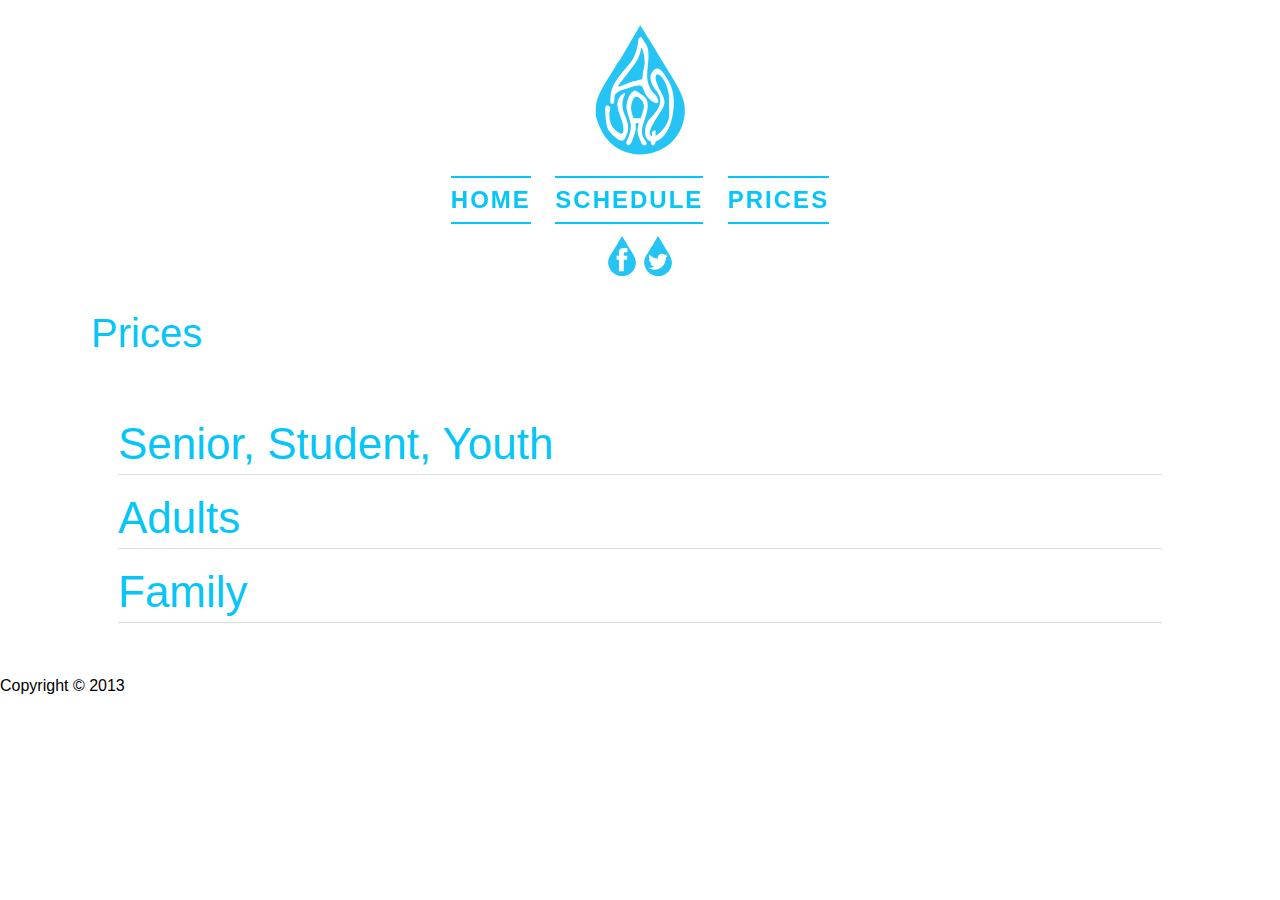
<file: prices.html>
<!doctype html>
<html>
<head>
<meta charset="UTF-8">
<title>Aqua Public Pool</title>
<link href="css/reset.css" rel="stylesheet">
<link href="css/general.css" rel="stylesheet">
<link href="css/accordion.css" rel="stylesheet">
<link rel="shortcut icon" href="../favicon.ico">
<!-- Tags for older devices -->
<meta name="handheldfriendly" content="true">
<meta name="mobileoptimized" content="240">
<!-- For newer devices; we want to support:
		-any width
		-set the scale to 1 -->
<meta name="viewport" content="width=device-width,initial-scale=1">

</head>

<body>

<!--///////////////////////////////////////////////////////////////////////////// Masthead -->

	<header class="masthead">
	
			<a href="../exercise-7/index.html"><img src="images/logo.svg" alt="Logo" class="logo"></a>
			
	</header>
	
<!--///////////////////////////////////////////////////////////////////////////// Navigation -->

		<header class="vs-header">
			<ul class="vs-nav">
				<li class="vs-nav"><a href="../exercise-7/index.html">Home</a></li>
				<li class="vs-nav"><a href="../exercise-7/schedule.html">Schedule</a></li>
				<li class="vs-nav"><a href="../exercise-7/prices.html">Prices</a></li>
			</ul>
			<ul class="social">
				<li><a href="https://www.facebook.com/"><img src="images/facebook_icon.svg" alt="Facebook"></a></li>
				<li><a href="https://twitter.com/"><img src="images/twitter_icon.svg" alt="Twitter"></a></li>
			</ul>
		</header>
			
<!--///////////////////////////////////////////////////////////////////////////// Content -->

		<div class="vs-wrapper">
			<h1>Prices</h1>
		</div>
	
			<div class="content">
				<ul id="cbp-ntaccordion" class="cbp-ntaccordion">
					<li>
						<h3 class="cbp-nttrigger">Senior, Student, Youth</h3>
						<div class="cbp-ntcontent">
								<h4>1 Session</h4>
							<p>$2.90</p>
								<h4>1 Month</h4>
							<p>$62.25</p>
								<h4>3 Months</h4>
							<p>$123.50</p>
								<h4>6 Months</h4>
							<p>$229.50</p>
								<h4>1 Year</h4>
							<p>$415.00</p>
						</div>
					</li>
					<li>
						<h3 class="cbp-nttrigger">Adults</h3>
						<div class="cbp-ntcontent">
								<h4>1 Session</h4>
							<p>$4.85</p>
								<h4>1 Month</h4>
							<p>$76.50</p>
								<h4>3 Months</h4>
							<p>$151.50</p>
								<h4>6 Months</h4>
							<p>$280.75</p>
								<h4>1 Year</h4>
							<p>$510.50</p>
						</div>
					</li>
					<li>
						<h3 class="cbp-nttrigger">Family</h3>
						<div class="cbp-ntcontent">
								<h4>1 Session</h4>
							<p>$3.75</p>
								<h4>1 Month</h4>
							<p>$101.75</p>
								<h4>3 Months</h4>
							<p>$275.00</p>
								<h4>6 Months</h4>
							<p>$504.75</p>
								<h4>1 Year</h4>
							<p>$919.50</p>
						</div>
					</li>
				</ul>
			</div>

<!--///////////////////////////////////////////////////////////////////////////// Footer -->

		<footer>
			<p class="copyright">Copyright © 2013</p>
		</footer>
	
	<script src="js/nav.js"></script>
	<script src="https://ajax.googleapis.com/ajax/libs/jquery/1.9.1/jquery.min.js"></script>
	<script src="js/accordion.js"></script>
	<script>
			$( function() {
				/*
				- how to call the plugin:
				$( selector ).cbpNTAccordion( [options] );
				- destroy:
				$( selector ).cbpNTAccordion( 'destroy' );
				*/

				$( '#cbp-ntaccordion' ).cbpNTAccordion();

			} );
		</script>
</body>
</html>
</file>
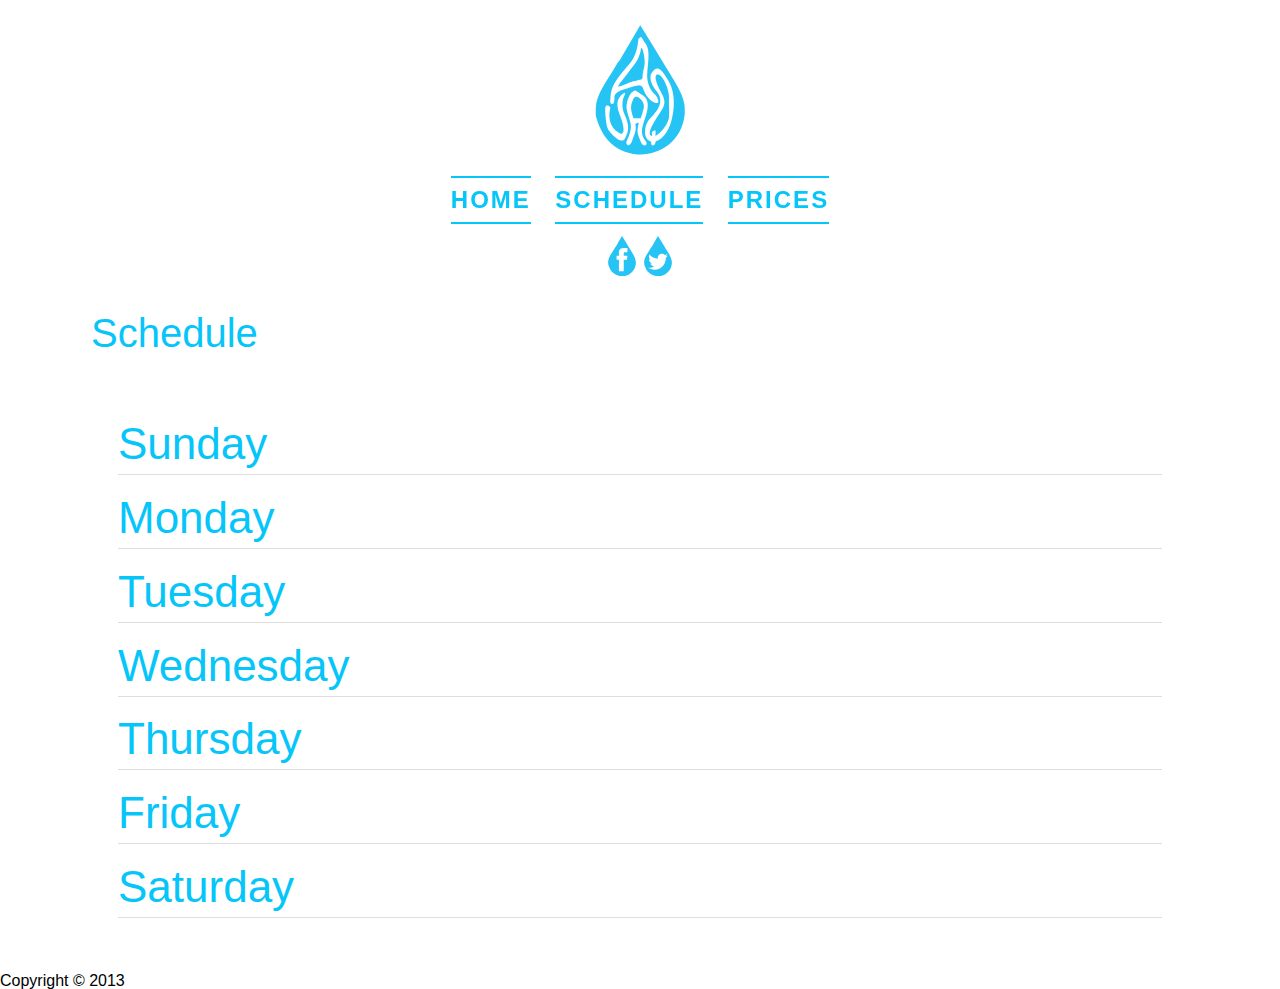
<file: schedule.html>
<!doctype html>
<html>
<head>
<meta charset="UTF-8">
<title>Aqua Public Pool</title>
<link href="css/reset.css" rel="stylesheet">
<link href="css/general.css" rel="stylesheet">
<link href="css/accordion.css" rel="stylesheet">
<link rel="shortcut icon" href="../favicon.ico">
<!-- Tags for older devices -->
<meta name="handheldfriendly" content="true">
<meta name="mobileoptimized" content="240">
<!-- For newer devices; we want to support:
		-any width
		-set the scale to 1 -->
<meta name="viewport" content="width=device-width,initial-scale=1">

</head>

<body>

<!--///////////////////////////////////////////////////////////////////////////// Masthead -->

	<header class="masthead">
	
			<a href="../exercise-7/index.html"><img src="images/logo.svg" alt="Logo" class="logo"></a>
			
	</header>

<!--///////////////////////////////////////////////////////////////////////////// Navigation -->

		<header class="vs-header">
			<ul class="vs-nav">
				<li class="vs-nav"><a href="../exercise-7/index.html">Home</a></li>
				<li class="vs-nav"><a href="../exercise-7/schedule.html">Schedule</a></li>
				<li class="vs-nav"><a href="../exercise-7/prices.html">Prices</a></li>
			</ul>
			<ul class="social">
				<li><a href="https://www.facebook.com/"><img src="images/facebook_icon.svg" alt="Facebook"></a></li>
				<li><a href="https://twitter.com/"><img src="images/twitter_icon.svg" alt="Twitter"></a></li>
			</ul>
		</header>
			
<!--///////////////////////////////////////////////////////////////////////////// Content -->
	
			<div class="vs-wrapper">
				<h1>Schedule</h1>
			</div>
			<div class="content">
				<ul id="cbp-ntaccordion" class="cbp-ntaccordion">
					<li>
						<h3 class="cbp-nttrigger">Sunday</h3>
						<div class="cbp-ntcontent">
								<h4>October 13th</h4>
							<p>Preschool Swim 10-11am <strong>25m pool/Kiddie Pool</strong></p>
								<h4>October 20th</h4>
							<p>Public Swim 1-3pm All pools</p>
								<h4>October 27th</h4>
							<p>Public Swim 6:30-8pm <strong>25m Pool</strong>Swirl Pool <strong>Kiddie Pool</strong></p>
						</div>
					</li>
					
					<li>
						<h3 class="cbp-nttrigger">Monday</h3>
						<div class="cbp-ntcontent">
									<h4>September 30th</h4>
							<p>Lane Swim 6:30-8am<strong>25m pool</strong>Swirl Pool</p>
									<h4>October 7th</h4>
							<p>Lane Swim 8:30-1pm <strong>50ml Pool</strong>Shallow</p>
									<h4>October 21st</h4>
							<p>Public Swim 11:230am-1pm All Pools</p>
									<h4>November 4th</h4>
							<p>Lane Swim 5-6pm <strong>25m Pool</strong>Swirl Pool</p>
									<h4>November 18th</h4>
							<p>Lane Swim 8:15-9:15pm <strong>50m Pool</strong> Shallow</p>
						</div>
					</li>
					
					<li>
						<h3 class="cbp-nttrigger">Tuesday</h3>
						<div class="cbp-ntcontent">
									<h4>October 8th</h4>
							<p>Lane Swim 8:30-1pm <strong>50ml Lanes</strong></p>
									<h4>October 15th</h4>
							<p>Public Swim 10-11am<strong>25m Pool</strong>Swirl Pool <strong>Kiddie Pool</strong></p>
									<h4>October 22nd</h4>
							<p>Public Swim 11:30am-1pm All Pools</p>
									<h4>November 12th</h4>
							<p>Lane Swim 8:15-9:15pm <strong>50m Pool</strong> Shallow</p>
						</div>
					</li>
					
					<li>
						<h3 class="cbp-nttrigger">Wednesday</h3>
						<div class="cbp-ntcontent">
									<h4>October 2th</h4>
							<p>Lane Swim 6:30-8am<strong>25m pool</strong>Swirl Pool</p>
									<h4>October 9nd</h4>
							<p>Lane Swim 8:30-1pm <strong>50ml Pool</strong>Shallow</p>
									<h4>October 23th</h4>
							<p>Public Swim 11:230am-1pm All Pools</p>
									<h4>October 30th</h4>
							<p>Family Swim 6-7:30pm <strong>25m Pool</strong> Swirl Pool <strong>Kiddie Pool</strong></p>
									<h4>November 6th</h4>
							<p>Family Swim 6-7:30pm <strong>25m Pool</strong> Swirl Pool <strong>Kiddie Pool</strong></p>
									<h4>November 13th</h4>
							<p>Lane Swim 8:15-9:15pm <strong>50m Pool</strong> Shallow</p>
						</div>
					</li>
					<li>
						<h3 class="cbp-nttrigger">Thursday</h3>
						<div class="cbp-ntcontent">
									<h4>October 3rd</h4>
							<p>Lane Swim 8:30-1pm <strong>50ml Lanes</strong></p>
									<h4>October 10th</h4>
							<p>Public Swim 10-11am<strong>25m Pool</strong>Swirl Pool <strong>Kiddie Pool</strong></p>
									<h4>October 17th</h4>
							<p>Public Swim 11:30am-1pm All Pools</p>
									<h4>October 30th</h4>
							<p>Family Swim 6-7:30pm <strong>25m Pool</strong>Swirl Pool <strong>Kiddie Pool</strong></p>
									<h4>November 5th</h4>
							<p>Lane Swim 8:15-9:15pm <strong>50m Pool</strong> Shallow</p>
						</div>
					</li>
					
					<li>
						<h3 class="cbp-nttrigger">Friday</h3>
						<div class="cbp-ntcontent">
									<h4>October 4th</h4>
							<p>Lane Swim 6:30-8am<strong>25m pool</strong>Swirl Pool</p>
									<h4>October 11th</h4>
							<p>Lane Swim 8:30-1pm <strong>50ml Pool</strong>Shallow</p>
									<h4>October 25th</h4>
							<p>Public Swim 11:230am-1pm All Pools</p>
									<h4>November 1st</h4>
							<p>Lane Swim 5-6pm <strong>25m Pool</strong>Swirl Pool</p>
									<h4>November 8th</h4>
							<p>Lane Swim 8:15-9:15pm <strong>50m Pool</strong> Shallow</p>
						</div>
					</li>

					<li>
						<h3 class="cbp-nttrigger">Saturday</h3>
						<div class="cbp-ntcontent">
									<h4>October 12th</h4>
							<p>Preschool Swim 10-11am <strong>25m pool/Kiddie Pool</strong></p>
									<h4>October 19th</h4>
							<p>Public Swim 1-3pm All pools</p>
									<h4>October 26th</h4>
							<p>Public Swim 6:30-8pm All Pools</p>
						</div>
					</li>
				</ul>
			</div>

<!--///////////////////////////////////////////////////////////////////////////// Footer -->
		<footer>
			<p class="copyright">Copyright © 2013</p>
		</footer>
		
	<script src="js/nav.js"></script>
	<script src="https://ajax.googleapis.com/ajax/libs/jquery/1.9.1/jquery.min.js"></script>
	<script src="js/accordion.js"></script>
	<script>
			$( function() {
				/*
				- how to call the plugin:
				$( selector ).cbpNTAccordion( [options] );
				- destroy:
				$( selector ).cbpNTAccordion( 'destroy' );
				*/

				$( '#cbp-ntaccordion' ).cbpNTAccordion();

			} );
		</script>
</body>
</html>
</file>
<file: css/general.css>
@charset "UTF-8";
/* Responsive Setup */
@-moz-viewport {width: device-width; scale: 1;}
@-ms-viewport {width: device-width; scale: 1;}
@-webkit-viewport {width: device-width; scale: 1;}
@-o-viewport {width: device-width; scale: 1;}
@viewport {width: device-width; scale: 1;}

html{
	-moz-text-size-adjust: 100%;
	-ms-text-size-adjust: 100%;
	-webkit-text-size-adjust: 100%;
	-o-text-size-adjust: 100%;
	text-size-adjust: 100%;
}

/* CSS*/

html, body {
	font-family: 'Lato', Arial, sans-serif;
	margin: 0;
	padding: 0;
	width: 100%;
	color: #000;
	background: #fff;
}

content {
	width: 90%;
	margin: 0 auto;
}

img{
	width: 100%;
}

/* --------------------------------------------------------------------------------- Masthead */

.masthead {
	height: 8rem;
}

.logo {
	width: 6rem;
	margin: 1rem auto;
	display: block;
	postion: relative;
}

.social ul {
	display:block;
}

.social li {
	display: inline-block;
	width: 2rem;
}

.hide-text {
	text-indent: 100%;
	white-space: nowrap;
	overflow: hidden;
}

.vs-header {
	margin: 0 auto;
	padding: 2rem 0;
	width: 80%;
	text-align: center;
	-webkit-backface-visibility: hidden;
}

.vs-nav {
	position: relative;
	display: inline-block;
	margin: 0 auto;
	padding: 0;
	list-style: none;
}

.vs-nav li {
	display: inline-block;
	margin-bottom: 10px;
	text-align: center;
	text-decoration: none;
}

.vs-nav li a {
	position: relative;
	display: inline-block;
	margin: 0 10px;
	padding: 10px 0;
	outline: none;
	border-top: 2px solid #06C5F9;
	border-bottom: 2px solid #06C5F9;
	color: #06C5F9;
	text-decoration: none;
	text-transform: uppercase;
	letter-spacing: 2px;
	font-weight: 700;
	font-size: 1.5rem;
	-webkit-transition: border-color 0.3s, color 0.3s;
	transition: border-color 0.3s, color 0.3s;
}

.vs-wrapper {
	position: relative;
	display: inline-block;
	overflow: hidden;
	min-height: 100%;
	width: 100%;
	margin: 0 auto;
	padding: 0 1.875rem 3.125rem 1.875rem;
}

.vs-nav li a:hover,
.vs-nav li a:focus {
	border-color: #fff;
	color: #fff;
}

@media only screen and (min-width:29em){
	.vs-nav {
		display: block;
	}
}

/* --------------------------------------------------------------------------------- Content */

h1{
	width: 90%;
	max-width: 69rem;
	margin: 0 auto;
    font-size: 2.5rem;
    font-weight: 400;
	color: #06C5F9;
}

p{
	margin: auto;
}

@media only screen and (min-width:35em){
	.content img{
		float: right;
		width: 50%;
		margin: 0 0 2rem 1rem;
	}
}

@media only screen and (min-width:60em){
	.content img{
		margin-top: -5.5rem;
	}
}
/* Schedule */

.content, 
.container,
header{
	width: 90%;
	max-width: 69rem;
	margin: 0 auto;
	padding: 0 1.875rem 3.125rem 1.875rem;
}

.cbp-ntaccordion,
.cbp-ntsubaccordion {
	list-style: none;
	margin: 0;
	padding: 0;
}

.cbp-ntaccordion .cbp-nttrigger {
	cursor: pointer;
} 

.cbp-ntaccordion h3 {
	margin: 0 0 0.3rem;
	padding: 1em 0 0.5rem;
	border-bottom: 1px solid #ddd;
	font-size: 2.75rem;
	font-weight: 300;
	color: #06C5F9;
}

.cbp-ntaccordion h4 {
	font-size: 1.2rem;
	font-weight: 200;
	text-transform: uppercase;
	letter-spacing: 0.4rem;
	padding: 0.5rem 0 0.5rem;
	margin: 0 0 0.5rem;
	color: #06C5F9;
}

.cbp-ntaccordion .cbp-ntcontent p {
	color: #888;
	font-size: 1.25rem;
	font-weight: 300;
	line-height: 1.5;
	padding: 0.2rem 0 1.5rem;
	margin: 0;
}

@media only screen and (min-width:15em){
	.vs-wrapper h1{
		font-size: 2rem;
		font-weight: 300;
	}
	
	.content li h3{
		font-size: 2rem;
		font-weight: 200;
	}
	.cbp-ntaccordion .cbp-ntcontent p {
		font-size: .75rem;
		font-weight: 100;
	}
}

@media only screen and (min-width:23em){
	.cbp-ntaccordion h4 {
		font-size: 1.2rem;
	}
}

@media only screen and (min-width:31em){
	.vs-wrapper h1{
		font-size: 2.5rem;
		font-weight: 400;
	}
	
	.content li h3{
		font-size: 2.75rem;
		font-weight: 300;
	}
	
	.cbp-ntaccordion h4 {
		font-size: 1.2rem;
	}

}
</file>
<file: css/accordion.css>
/* Icon font for arrow icons */
@font-face {
    font-family: 'icomoon';
    src:url('../fonts/icomoon_arrows/icomoon.eot');
    src:url('../fonts/icomoon_arrows/icomoon.eot?#iefix') format('embedded-opentype'),
        url('../fonts/icomoon_arrows/icomoon.woff') format('woff'),
        url('../fonts/icomoon_arrows/icomoon.ttf') format('truetype'),
        url('../fonts/icomoon_arrows/icomoon.svg#icomoon') format('svg');
    font-weight: normal;
    font-style: normal;
} /* Iconfont by Icomoon http://icomoon.io/ */
 
 
/* Accordion style */
.cbp-ntaccordion {
    list-style: none;
    margin: 0;
    padding: 0;
}
 
.cbp-ntsubaccordion {
    list-style: none;
}
 
.cbp-ntaccordion .cbp-nttrigger {
    cursor: pointer;
} 
 
.cbp-ntaccordion h3 {
    margin: 0 0 .3rem;
    padding: 1rem 0 0.5rem;
    border-bottom: 1px solid #ddd;
    font-size: 2.75rem;
    font-weight: 300;
}
 
.cbp-ntaccordion h4 {
    font-size: 1.2rem;
    text-transform: uppercase;
    letter-spacing: 0.4rem;
    padding: 0.5rem 0 0.5rem;
    margin: 0 0 0.5rem;
}
 
.cbp-ntaccordion .cbp-ntcontent p {
    color: #888;
    font-size: 1.25em;
    font-weight: 300;
    line-height: 1.5;
    padding: 0.2rem 0 1.5rem;
    margin: 0;
}
 
/* Initial height is zero */
.cbp-ntaccordion .cbp-ntcontent {
    max-height: 0;
    overflow: hidden;
	-webkit-transition:all 800ms ease-in-out;
	transition:all 800ms ease-in-out;
}
 
/* When open, set height to auto */
.cbp-ntaccordion .cbp-ntopen > .cbp-ntcontent,
.cbp-ntsubaccordion .cbp-ntopen > .cbp-ntcontent,
.no-js .cbp-ntaccordion .cbp-ntcontent {
   	max-height: 40rem;
}
 
/* Example for media query */
@media screen and (max-width: 32em) { 
 
    .cbp-ntaccordion {
        font-size: 70%;
    }
 
}
</file>
